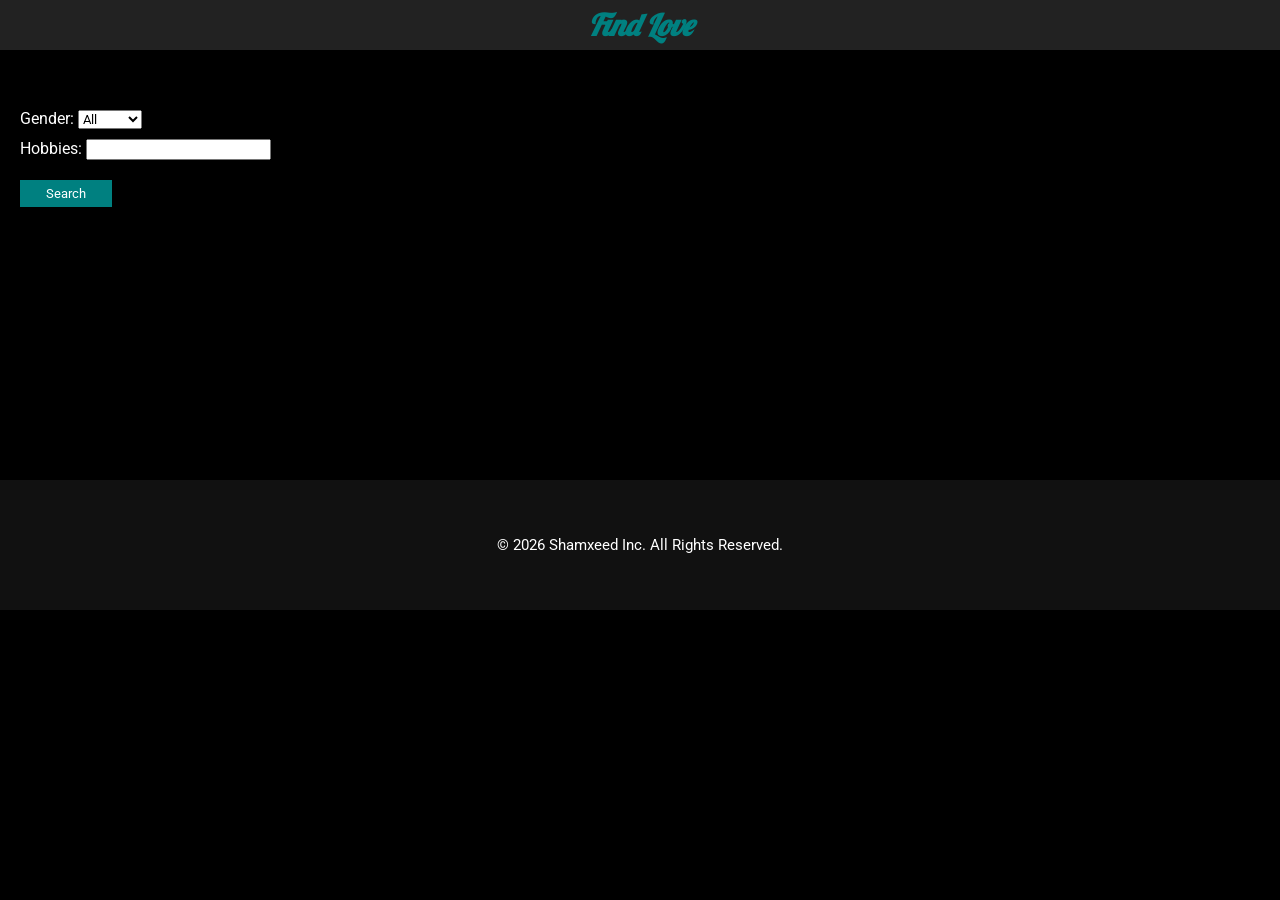
<file: index.html>
<!DOCTYPE html>
<html>
<head>
	<meta charset="utf-8">
	<title>Find Love</title>
	<meta name="viewport" content="width=device-width, initial-scale=1, maximum-scale=1.0, user-scalable=0">
	<link rel="stylesheet" type="text/css" href="javascript2.css">
	<link rel="stylesheet" type="text/css" href="JavaScript.css">
	<script src="file.js" defar></script>
</head>
<body>
	<div class="header"><div id="header"><h1>Find Love</h1></div></div>
	<div id="main">
		<div class="row">
			<label>Gender:</label>
			<select id="gender">
				<option value="A">All</option>
				<option value="M">Male</option>
				<option value="F">Female</option>
			</select>
		</div>
		<div class="row">
			<label>Hobbies:</label>
			<input type="text" id="hobby">
		</div>
		<div class="row">
			<button id="search-btn">Search</button>
		</div>
		<div id="results"></div>
		<div class="noMatch">
			<marquee behavior="alternate"><p id="noMatchFound"></p></marquee>
		</div>
	</div>
	<footer>
		<div class="div-footer">
			<div class="copyright"><p>&copy; <script>
				let today = new Date()
				let year = today.getFullYear();
				document.write(year)
			</script> Shamxeed Inc. All Rights Reserved.</p></div>
		</div>
	</footer>
</body>
</html>
</file>
<file: javascript2.css>
/*
html5doctor.com Reset Stylesheet
v1.6.1
Last Updated: 2010-09-17
Author: Richard Clark - http://richclarkdesign.com
Twitter: @rich_clark
*/

html, body, div, span, object, iframe,
h1, h2, h3, h4, h5, h6, p, blockquote, pre,
abbr, address, cite, code,
del, dfn, em, img, ins, kbd, q, samp,
small, strong, sub, sup, var,
b, i,
dl, dt, dd, ol, ul, li,
fieldset, form, label, legend,
table, caption, tbody, tfoot, thead, tr, th, td,
article, aside, canvas, details, figcaption, figure,
footer, header, hgroup, menu, nav, section, summary,
time, mark, audio, video {
    margin:0;
    padding:0;
    border:0;
    outline:0;
    font-size:100%;
    vertical-align:baseline;
    background:transparent;
}

body {
    line-height:1;
}

article,aside,details,figcaption,figure,
footer,header,hgroup,menu,nav,section {
    display:block;
}

nav ul {
    list-style:none;
}

blockquote, q {
    quotes:none;
}

blockquote:before, blockquote:after,
q:before, q:after {
    content:'';
    content:none;
}

a {
    margin:0;
    padding:0;
    font-size:100%;
    vertical-align:baseline;
    background:transparent;
}

/* change colours to suit your needs */
ins {
    background-color:#ff9;
    color:#000;
    text-decoration:none;
}

/* change colours to suit your needs */
mark {
    background-color:#ff9;
    color:#000;
    font-style:italic;
    font-weight:bold;
}

del {
    text-decoration: line-through;
}

abbr[title], dfn[title] {
    border-bottom:1px dotted;
    cursor:help;
}

table {
    border-collapse:collapse;
    border-spacing:0;
}

/* change border colour to suit your needs */
hr {
    display:block;
    height:1px;
    border:0;  
    border-top:1px solid #cccccc;
    margin:1em 0;
    padding:0;
}

input, select {
    vertical-align:middle;
}
</file>
<file: JavaScript.css>
@import url('https://fonts.googleapis.com/css2?family=Roboto:ital@1&display=swap');
@import url('https://fonts.googleapis.com/css2?family=Lobster&display=swap');

* {
	font-family: 'Roboto', sans-serif;
}
body{ background: #000;}
label{color: #fff;}

#main {
	margin: 60px 0;
}
#header {
	font-size: 30px;
	color: teal;
}
h1 {
	font-style: italic;
	text-align: center;
	font-family: 'Lobster', cursive;
}
.header {
	height: 50px;
	background: #222;
	line-height: 50px;
}
img {
	width: 70px;
	padding-right: 10px;
}

.row {
	margin: 10px 20px;
}
#search-btn {
	margin-top: 10px;
	padding: 6px 26px;
/*	border: none;*/
	background: teal;
	color: #fff;
	border: teal;
}
#results {
	margin: 50px 20px 0 0;
}
.person-row {
	margin: 10px 0;
	padding: 10px;
	background: #111;
	float: left;
	width: 100%;
}
.person-row img {
	float: left;
}
.person-info {
	float: left;
	padding-top: 20px;
	color: teal;
	line-height: 1.2;
}
.person-row > button {
	float: right;
	margin-top: 35px;
	padding: 3px 8px;
	border: none;
}
#add-btn {
	background: teal;
	color: #fff;
	border: teal;
}
.noMatch {
	width: 250px;
	margin: 0 auto;
}
#noMatchFound {
	margin-top: 80px;
	text-align: center;
	font-size: 20px;
}
#ig{
	width: 15px;
	padding-right: 0;
}
footer{
	width: 100%;
	height: 130px;
	background: #111;
	margin-top: 140px;
}
.copyright {
	color: #fff;
	text-align: center;
	line-height: 130px;
	font-size: 15px;
}
</file>
